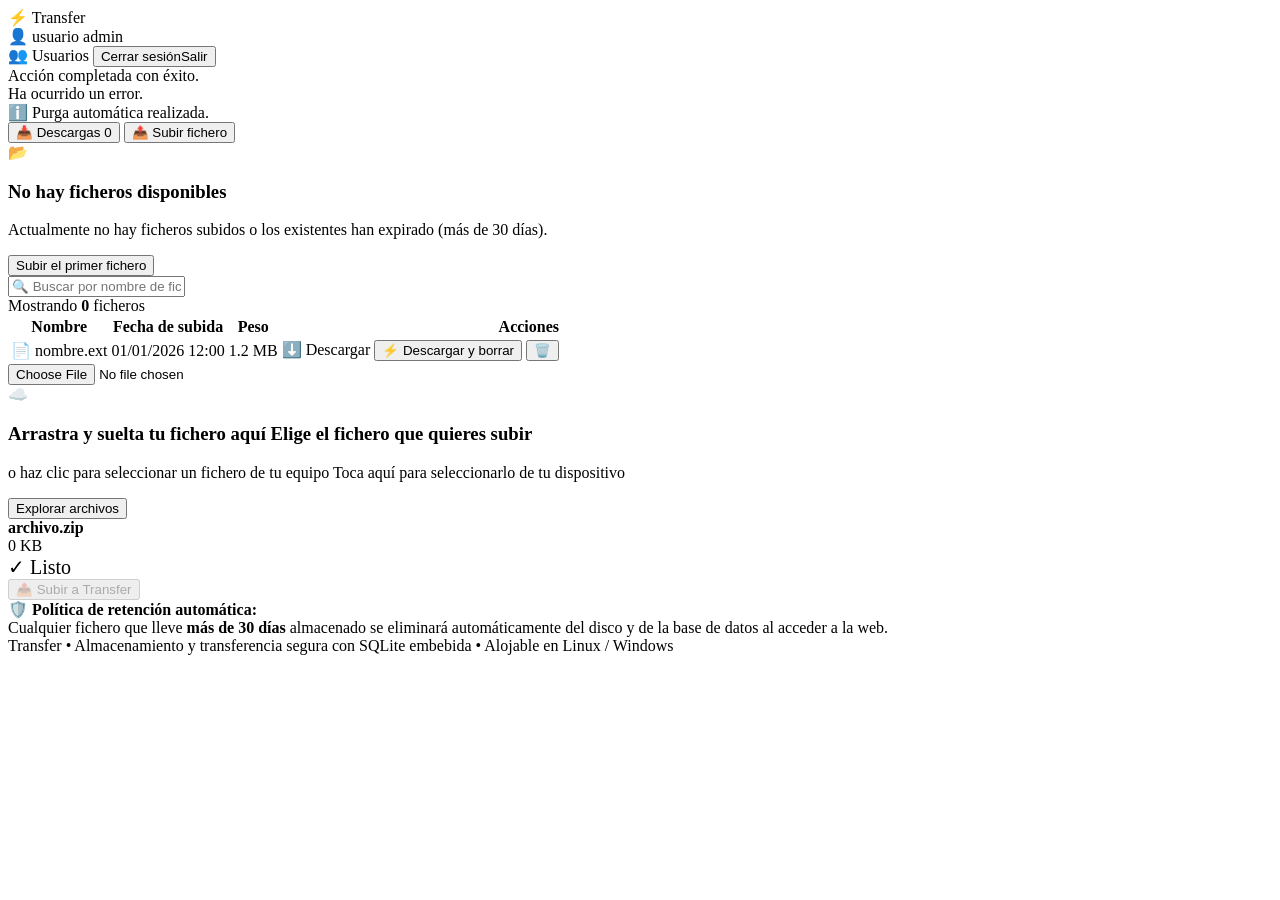
<file: src/main/resources/templates/index.html>
<!DOCTYPE html>
<html lang="es" xmlns:th="http://www.thymeleaf.org" xmlns:sec="http://www.thymeleaf.org/extras/spring-security">
<head>
    <meta charset="UTF-8">
    <meta name="viewport" content="width=device-width, initial-scale=1.0">
    <title>Transfer - Gestión de Ficheros</title>
    <link rel="stylesheet" th:href="@{/css/style.css}">
</head>
<body>
    <nav class="navbar">
        <a th:href="@{/}" class="brand">
            <span class="brand-icon">⚡</span>
            <span class="brand-name">Transfer</span>
        </a>
        <div class="user-nav">
            <div class="user-badge">
                <span>👤</span>
                <span class="user-name" sec:authentication="name">usuario</span>
                <span sec:authorize="hasRole('ADMIN')" class="role-tag admin">admin</span>
            </div>
            <a sec:authorize="hasRole('ADMIN')" th:href="@{/admin/users}" class="btn-logout" style="border-color: var(--primary); color: var(--primary);" aria-label="Usuarios" title="Usuarios">👥<span class="nav-label">&nbsp;Usuarios</span></a>
            <form th:action="@{/logout}" method="post" style="display: inline;">
                <button type="submit" class="btn-logout"><span class="nav-label">Cerrar sesión</span><span class="nav-label-short">Salir</span></button>
            </form>
        </div>
    </nav>

    <main class="container">
        <!-- Notificaciones de éxito / error / purga -->
        <div th:if="${successMessage}" class="alert alert-success">
            <span th:text="${successMessage}">Acción completada con éxito.</span>
        </div>
        <div th:if="${errorMessage}" class="alert alert-danger">
            <span th:text="${errorMessage}">Ha ocurrido un error.</span>
        </div>
        <div th:if="${purgeNotice}" class="alert alert-info">
            <span>ℹ️ <span th:text="${purgeNotice}">Purga automática realizada.</span></span>
        </div>

        <!-- Contenedor con dos pestañas -->
        <div class="tabs-container">
            <div class="tabs-header">
                <button type="button" class="tab-btn" data-tab="descargas"
                        th:classappend="${activeTab == 'descargas' or activeTab == null} ? 'active' : ''">
                    <span>📥 Descargas</span>
                    <span class="counter-badge" th:text="${totalFiles}">0</span>
                </button>
                <button type="button" class="tab-btn" data-tab="subir"
                        th:classappend="${activeTab == 'subir'} ? 'active' : ''">
                    <span>📤 Subir fichero</span>
                </button>
            </div>

            <!-- Pestaña 1: Descargas -->
            <div id="tab-descargas" class="tab-content"
                 th:classappend="${activeTab == 'descargas' or activeTab == null} ? 'active' : ''">

                <div th:if="${#lists.isEmpty(files)}" class="empty-state">
                    <div class="empty-state-icon">📂</div>
                    <h3>No hay ficheros disponibles</h3>
                    <p>Actualmente no hay ficheros subidos o los existentes han expirado (más de 30 días).</p>
                    <button type="button" class="btn btn-primary" onclick="document.querySelector('[data-tab=subir]').click()">
                        Subir el primer fichero
                    </button>
                </div>

                <div th:if="${not #lists.isEmpty(files)}">
                    <div class="toolbar">
                        <input type="text" id="searchFiles" class="search-input" placeholder="🔍 Buscar por nombre de fichero...">
                        <div class="files-info-text">
                            Mostrando <strong id="visibleFilesCount" th:text="${totalFiles}">0</strong> ficheros
                        </div>
                    </div>

                    <div class="table-responsive">
                        <table class="files-table">
                            <thead>
                                <tr>
                                    <th>Nombre</th>
                                    <th>Fecha de subida</th>
                                    <th>Peso</th>
                                    <th style="text-align: right;">Acciones</th>
                                </tr>
                            </thead>
                            <tbody>
                                <tr th:each="file : ${files}" th:attr="data-filename=${#strings.toLowerCase(file.originalFilename)}">
                                    <td>
                                        <div class="file-name-cell">
                                            <span class="file-icon">📄</span>
                                            <span th:text="${file.originalFilename}">nombre.ext</span>
                                        </div>
                                    </td>
                                    <td th:text="${file.formattedUploadDate}">01/01/2026 12:00</td>
                                    <td>
                                        <span class="badge-size" th:text="${file.formattedSize}">1.2 MB</span>
                                    </td>
                                    <td>
                                        <div class="action-buttons file-actions">
                                            <!-- Botón 1: Descargar -->
                                            <a th:href="@{/files/{id}/download(id=${file.id})}"
                                               class="btn btn-primary" title="Descargar fichero conservándolo en el servidor">
                                                ⬇️ Descargar
                                            </a>

                                            <!-- Botón 2: Descargar y borrar -->
                                            <form th:action="@{/files/{id}/download-and-delete(id=${file.id})}" method="post"
                                                  class="form-download-delete" style="display: inline;"
                                                  th:attr="data-filename=${file.originalFilename}">
                                                <button type="submit" class="btn btn-warning btn-download-delete"
                                                        title="Descargar y eliminar permanentemente del servidor">
                                                    ⚡ Descargar y borrar
                                                </button>
                                            </form>

                                            <!-- Botón secundario: Borrar -->
                                            <form th:action="@{/files/{id}/delete(id=${file.id})}" method="post"
                                                  style="display: inline;"
                                                  onsubmit="return confirm('¿Seguro que deseas eliminar este fichero sin descargarlo?');">
                                                <button type="submit" class="btn btn-danger-outline" title="Eliminar fichero">
                                                    🗑️
                                                </button>
                                            </form>
                                        </div>
                                    </td>
                                </tr>
                            </tbody>
                        </table>
                    </div>
                </div>
            </div>

            <!-- Pestaña 2: Subir fichero -->
            <div id="tab-subir" class="tab-content"
                 th:classappend="${activeTab == 'subir'} ? 'active' : ''">

                <div class="upload-card">
                    <form id="uploadForm" th:action="@{/files/upload}" method="post" enctype="multipart/form-data">
                        <div class="dropzone" id="dropzone">
                            <input type="file" name="file" id="fileInput" class="file-input" required>
                            <div class="dropzone-icon">☁️</div>
                            <h3>
                                <span class="text-pointer">Arrastra y suelta tu fichero aquí</span>
                                <span class="text-touch">Elige el fichero que quieres subir</span>
                            </h3>
                            <p>
                                <span class="text-pointer">o haz clic para seleccionar un fichero de tu equipo</span>
                                <span class="text-touch">Toca aquí para seleccionarlo de tu dispositivo</span>
                            </p>
                            <button type="button" class="btn btn-primary" style="pointer-events: none;">Explorar archivos</button>
                        </div>

                        <div id="selectedFileCard" class="selected-file-card">
                            <div class="selected-file-details">
                                <div>
                                    <strong id="selectedFileName">archivo.zip</strong>
                                    <div class="files-info-text" id="selectedFileSize">0 KB</div>
                                </div>
                                <span style="color: var(--success); font-size: 1.25rem;">✓ Listo</span>
                            </div>
                        </div>

                        <div class="upload-actions">
                            <!-- Barra de progreso a la izquierda del botón de subida -->
                            <div id="uploadProgressContainer" class="upload-progress-container" style="display: none;">
                                <div class="progress-info">
                                    <span id="uploadProgressStatus" class="progress-status">Subiendo...</span>
                                    <span id="uploadProgressPercent" class="progress-percent">0%</span>
                                </div>
                                <div class="progress-bar-track">
                                    <div id="uploadProgressBar" class="progress-bar-fill" style="width: 0%;"></div>
                                </div>
                            </div>

                            <button type="submit" id="uploadSubmitBtn" class="btn btn-primary" disabled>
                                📤 Subir a Transfer
                            </button>
                        </div>
                    </form>

                    <div class="notice-box">
                        <strong>🛡️ Política de retención automática:</strong><br>
                        Cualquier fichero que lleve <strong>más de 30 días</strong> almacenado se eliminará automáticamente del disco y de la base de datos al acceder a la web.
                    </div>
                </div>
            </div>
        </div>
    </main>

    <footer>
        Transfer &bull; Almacenamiento y transferencia segura con SQLite embebida &bull; Alojable en Linux / Windows
    </footer>

    <script th:src="@{/js/app.js}"></script>
</body>
</html>
</file>
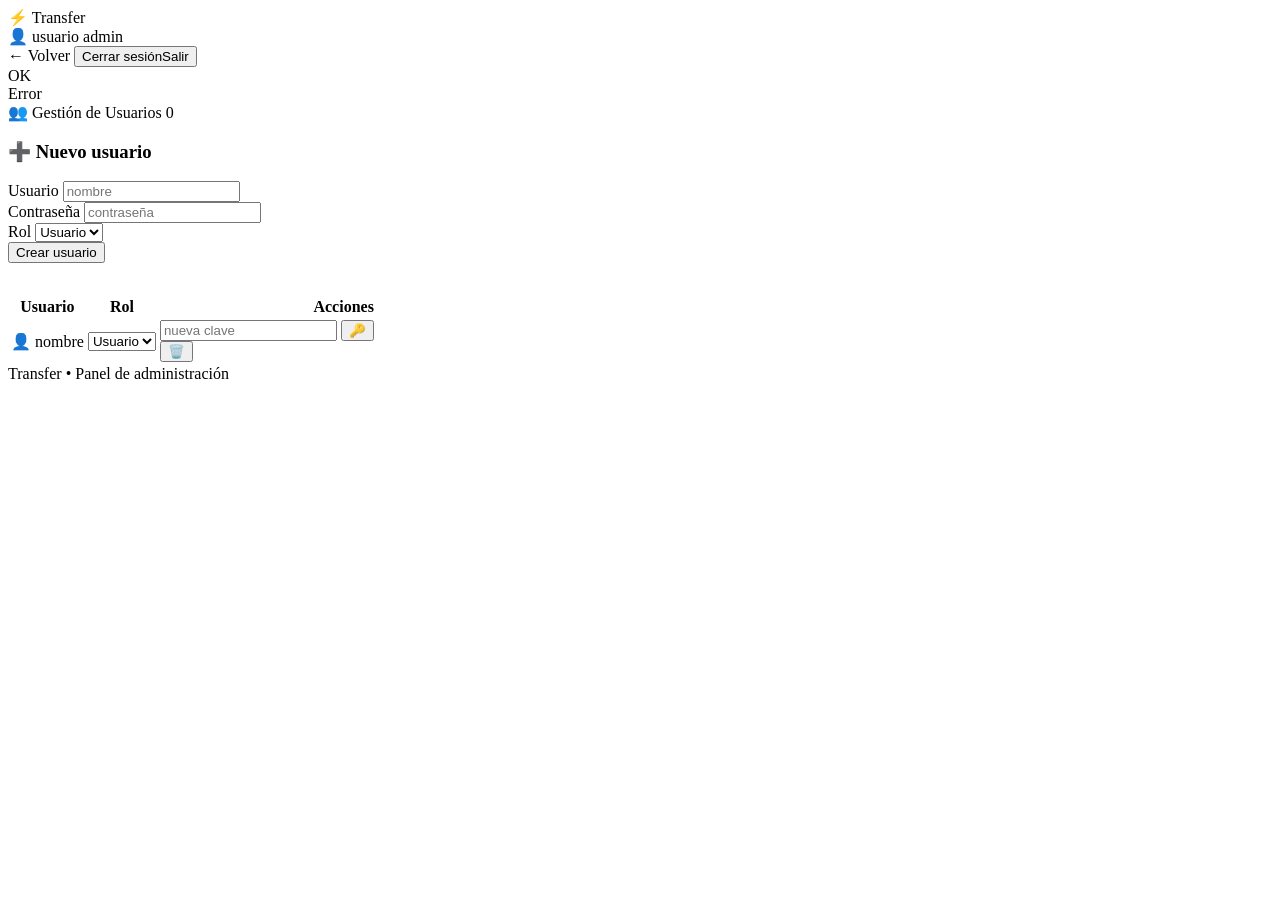
<file: src/main/resources/templates/admin-users.html>
<!DOCTYPE html>
<html lang="es" xmlns:th="http://www.thymeleaf.org" xmlns:sec="http://www.thymeleaf.org/extras/spring-security">
<head>
    <meta charset="UTF-8">
    <meta name="viewport" content="width=device-width, initial-scale=1.0">
    <title>Gestión de Usuarios - Transfer</title>
    <link rel="stylesheet" th:href="@{/css/style.css}">
</head>
<body>
    <nav class="navbar">
        <a th:href="@{/}" class="brand">
            <span class="brand-icon">⚡</span>
            <span class="brand-name">Transfer</span>
        </a>
        <div class="user-nav">
            <div class="user-badge">
                <span>👤</span>
                <span class="user-name" sec:authentication="name">usuario</span>
                <span class="role-tag admin">admin</span>
            </div>
            <a th:href="@{/}" class="btn-logout" aria-label="Volver" title="Volver">←<span class="nav-label">&nbsp;Volver</span></a>
            <form th:action="@{/logout}" method="post" style="display: inline;">
                <button type="submit" class="btn-logout"><span class="nav-label">Cerrar sesión</span><span class="nav-label-short">Salir</span></button>
            </form>
        </div>
    </nav>

    <main class="container">
        <!-- Alertas -->
        <div th:if="${successMessage}" class="alert alert-success">
            <span th:text="${successMessage}">OK</span>
        </div>
        <div th:if="${errorMessage}" class="alert alert-danger">
            <span th:text="${errorMessage}">Error</span>
        </div>

        <div class="tabs-container">
            <div class="tabs-header">
                <div class="tab-btn active" style="cursor: default;">
                    <span>👥 Gestión de Usuarios</span>
                    <span class="counter-badge" th:text="${#lists.size(users)}">0</span>
                </div>
            </div>

            <div class="tab-content active" style="display: block;">

                <!-- Formulario: Crear nuevo usuario -->
                <div class="admin-card" style="margin-bottom: 2rem;">
                    <h3 class="admin-section-title">➕ Nuevo usuario</h3>
                    <form th:action="@{/admin/users/add}" method="post" class="add-user-form">
                        <div class="form-row">
                            <div class="form-group">
                                <label for="newUsername">Usuario</label>
                                <input type="text" id="newUsername" name="username" class="form-control" placeholder="nombre" required autocomplete="off">
                            </div>
                            <div class="form-group">
                                <label for="newPassword">Contraseña</label>
                                <input type="password" id="newPassword" name="password" class="form-control" placeholder="contraseña" required autocomplete="new-password">
                            </div>
                            <div class="form-group">
                                <label for="newRole">Rol</label>
                                <select id="newRole" name="role" class="form-control">
                                    <option value="ROLE_USER">Usuario</option>
                                    <option value="ROLE_ADMIN">Admin</option>
                                </select>
                            </div>
                            <div class="form-group" style="align-self: flex-end;">
                                <button type="submit" class="btn btn-primary">Crear usuario</button>
                            </div>
                        </div>
                    </form>
                </div>

                <!-- Tabla de usuarios -->
                <div class="table-responsive">
                    <table class="files-table users-table">
                        <thead>
                            <tr>
                                <th>Usuario</th>
                                <th>Rol</th>
                                <th style="text-align: right;">Acciones</th>
                            </tr>
                        </thead>
                        <tbody>
                            <tr th:each="user : ${users}">
                                <td>
                                    <div class="file-name-cell">
                                        <span class="file-icon">👤</span>
                                        <span th:text="${user.username}">nombre</span>
                                    </div>
                                </td>
                                <td>
                                    <form th:action="@{/admin/users/{id}/role(id=${user.id})}" method="post" class="role-form">
                                        <select name="role" class="form-control form-control-sm"
                                                onchange="this.form.submit()">
                                            <option value="ROLE_USER"  th:selected="${user.role == 'ROLE_USER'}">Usuario</option>
                                            <option value="ROLE_ADMIN" th:selected="${user.role == 'ROLE_ADMIN'}">Admin</option>
                                        </select>
                                    </form>
                                </td>
                                <td>
                                    <div class="action-buttons">
                                        <!-- Cambiar contraseña -->
                                        <form th:action="@{/admin/users/{id}/password(id=${user.id})}" method="post"
                                              class="password-form">
                                            <input type="password" name="newPassword" class="form-control form-control-sm password-input"
                                                   placeholder="nueva clave" required>
                                            <button type="submit" class="btn btn-primary btn-sm" title="Guardar nueva contraseña">🔑</button>
                                        </form>

                                        <!-- Eliminar -->
                                        <form th:action="@{/admin/users/{id}/delete(id=${user.id})}" method="post"
                                              style="display: inline;"
                                              onsubmit="return confirm('¿Seguro que deseas eliminar este usuario?');">
                                            <button type="submit" class="btn btn-danger-outline btn-sm"
                                                    title="Eliminar usuario"
                                                    th:disabled="${user.username == #authentication.name}">
                                                🗑️
                                            </button>
                                        </form>
                                    </div>
                                </td>
                            </tr>
                        </tbody>
                    </table>
                </div>
            </div>
        </div>
    </main>

    <footer>
        Transfer &bull; Panel de administración
    </footer>
</body>
</html>
</file>
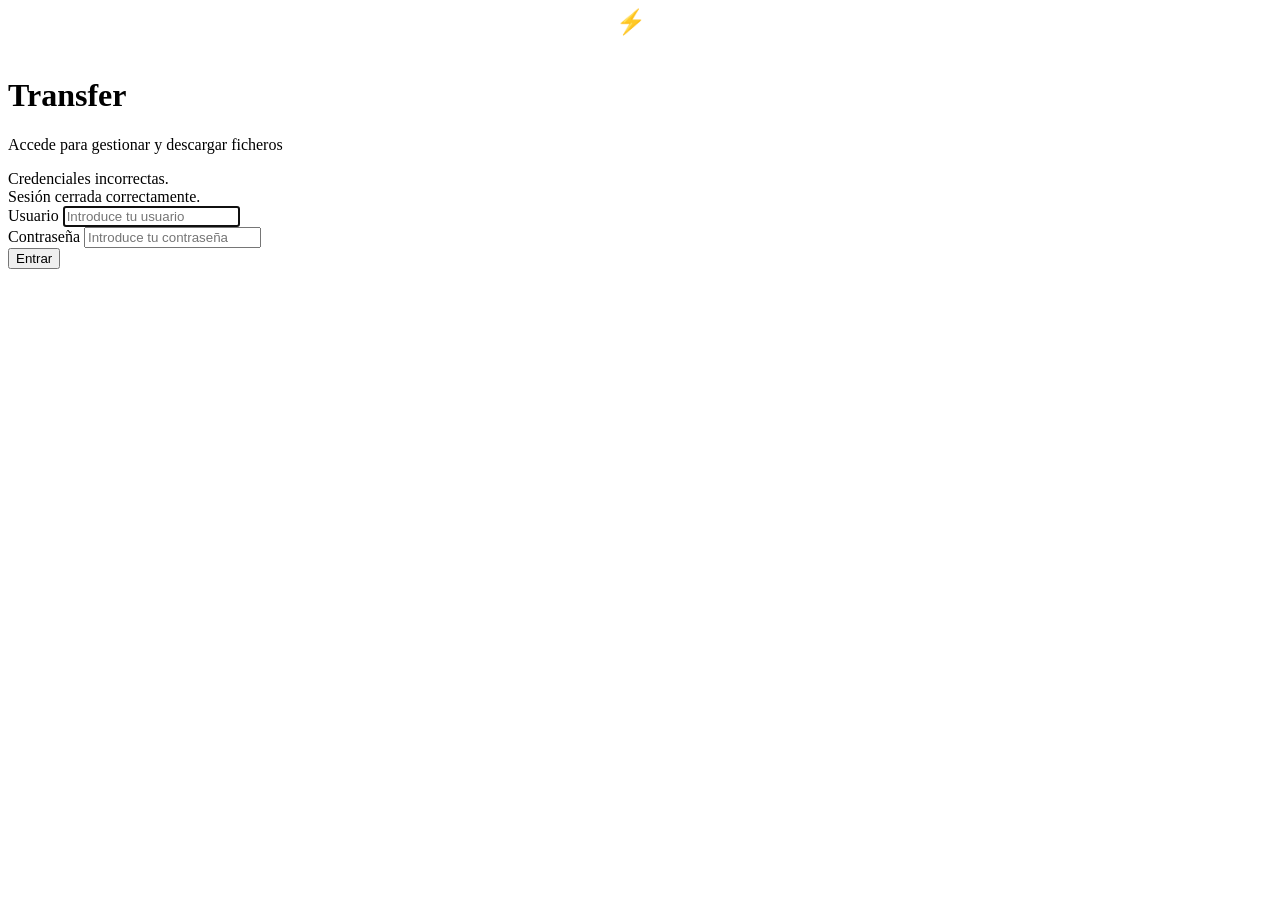
<file: src/main/resources/templates/login.html>
<!DOCTYPE html>
<html lang="es" xmlns:th="http://www.thymeleaf.org">
<head>
    <meta charset="UTF-8">
    <meta name="viewport" content="width=device-width, initial-scale=1.0">
    <title>Iniciar Sesión - Transfer</title>
    <link rel="stylesheet" th:href="@{/css/style.css}">
</head>
<body class="login-body">
    <div class="login-card">
        <div class="login-header">
            <div class="brand-icon" style="margin: 0 auto; width: 48px; height: 48px; font-size: 1.5rem;">⚡</div>
            <h1>Transfer</h1>
            <p>Accede para gestionar y descargar ficheros</p>
        </div>

        <div th:if="${errorMessage}" class="alert alert-danger" th:text="${errorMessage}">
            Credenciales incorrectas.
        </div>

        <div th:if="${logoutMessage}" class="alert alert-info" th:text="${logoutMessage}">
            Sesión cerrada correctamente.
        </div>

        <form th:action="@{/login}" method="post">
            <div class="form-group">
                <label for="username">Usuario</label>
                <input type="text" id="username" name="username" class="form-control" placeholder="Introduce tu usuario" required autofocus>
            </div>

            <div class="form-group">
                <label for="password">Contraseña</label>
                <input type="password" id="password" name="password" class="form-control" placeholder="Introduce tu contraseña" required>
            </div>

            <button type="submit" class="btn btn-primary btn-block">Entrar</button>
        </form>

    </div>
</body>
</html>
</file>
